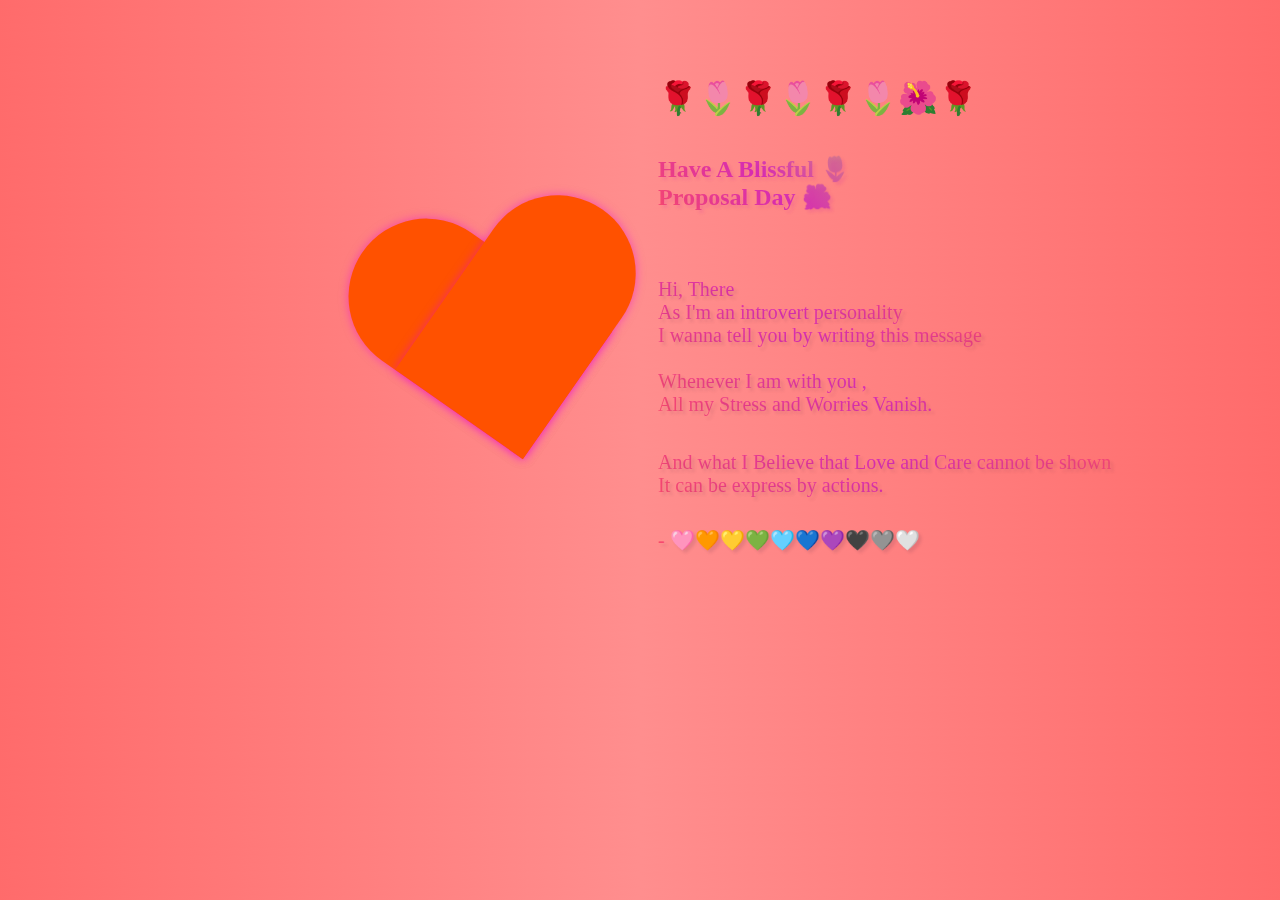
<file: index.html>
<!DOCTYPE html>
<html lang="en">
<head>
    <meta charset="UTF-8">
    <meta name="viewport" content="width=device-width, initial-scale=1.0">
    <title>Here is A Message for You</title>
    <link rel="stylesheet" href="sms.css">
    <style>
        body{
            position: relative;
            left: 200px; /* Corrected the position value */
            background-color: rgb(233, 205, 164);
            background: linear-gradient(45deg, #ff6b6b, #ff8e8e, #ff6b6b);       
        }
    </style>
</head>
<body>
    <div id="one">
        <div id="a1"></div>
        <div id="a2"></div>
    </div>

    <h2 id="sms"> <b>
        <br>
        Have A Blissful 🌷 <br>
        Proposal Day 🌺
    </b> </h2>
    <h1 id="emoji">🌹🌷🌹🌷🌹🌷🌺🌹</h1>
    <p id="sms1"> Hi, There <br>
        As I'm an introvert personality <br>
        I wanna tell you by writing this message<br>
        <br>                      
        Whenever I am with you , <br>All my Stress and Worries Vanish.
    </p>
    <p id="sms2"><br>And what I Believe that Love and Care cannot be shown <br>
        It can be express by actions.</p>
    <p id="byMe"> -  🩷🧡💛💚🩵💙💜🖤🩶🤍</p>
</body>
</html>
</file>
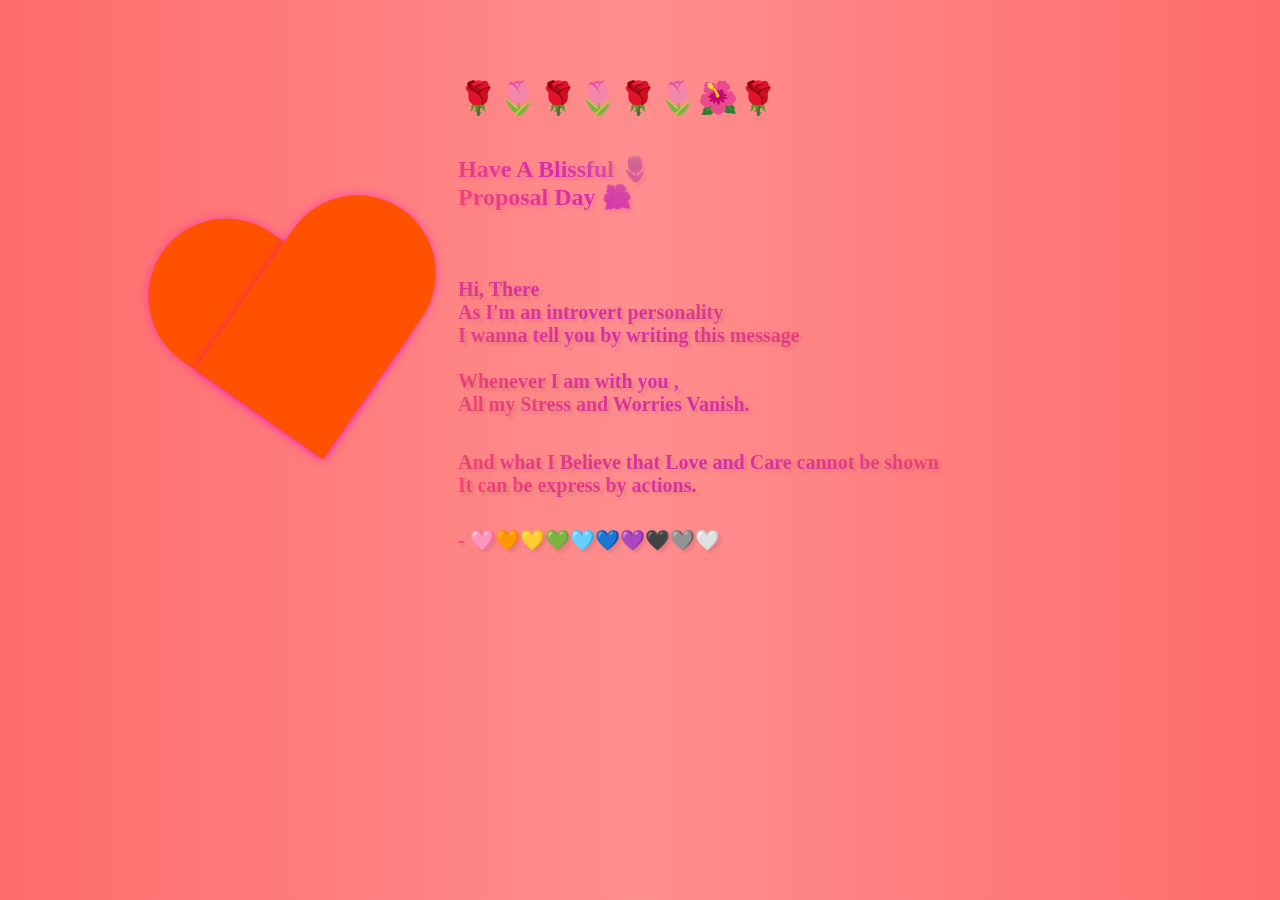
<file: layout.html>
<!DOCTYPE html>
<head>
    <title>Here is A Message for You</title>
    <link rel="stylesheet" href="sms.css">
    <style>
        body{
            position: relative;  left: 200;
            background-color: rgb(233, 205, 164);

            background: linear-gradient(45deg, #ff6b6b, #ff8e8e, #ff6b6b);       
        }
    </style>
</head>

<body>

    <div id="one">
        <div id="a1"></div>
        <div id="a2"></div>
    </div>

            <h2 id="sms"> <b>
                <br>
                Have A Blissful 🌷 <br>
                 Proposal Day 🌺
                <b> </h2>
                <h1 id="emoji">🌹🌷🌹🌷🌹🌷🌺🌹</h1>
                    <p id="sms1"> Hi, There <br>
                        As I'm an introvert personality <br>
                        I wanna tell you by writing this message<br>
<br>                      
                        Whenever I am with you , <br>All my Stress and Worries Vanish.
                        </p>
            
                    <p id="sms2"><br>And what I Believe that Love and Care cannot be shown <br>
                        It can be express by actions.</p>

                        <p id="byMe"> -  🩷🧡💛💚🩵💙💜🖤🩶🤍</p>
                   
</body>
</file>
<file: sms.css>
body{
    position: relative;  left: 200;
    background-color: rgb(233, 205, 164);

    background: linear-gradient(45deg, #ff6b6b, #ff8e8e, #ff6b6b);       
}


#emoji{
    position: absolute; 
    top: 50px; left: 450px;
    animation:  petal 8s 2s infinite;

}
#sms{   
        font-family: 'Times New Roman', Times, serif;
        color: #f7496e ;

        background: linear-gradient(45deg, #f7496e, #d82eb3, #d4907f);
  -webkit-background-clip: text;
  -webkit-text-fill-color: transparent;
  
    position: absolute; z-index: 5;
    text-shadow: 3px 3px 3px rgba(202, 28, 164, 0.137) ;
    top: 100px; left: 450px;
    animation: petal 8s 3s infinite;
}

#sms1{   
    font-family: 'Times New Roman', Times, serif;
    color: #f7496e ;
    font-size: 20px;
    background: linear-gradient(45deg, #f7496e, #d82eb3,#f7496e);
-webkit-background-clip: text;
-webkit-text-fill-color: transparent;
position: absolute; z-index: 5;
text-shadow: 3px 3px 3px rgba(85, 46, 76, 0.137) ;
top: 250px; left: 450px;
animation:  petal 4s 3.5s infinite;
}


#sms2{   
    font-family: 'Times New Roman', Times, serif;
    color: #f7496e ;
    font-size: 20px;
    background: linear-gradient(45deg, #f7496e, #d82eb3,#f7496e);
-webkit-background-clip: text;
-webkit-text-fill-color: transparent;

position: absolute; z-index: 5;
text-shadow: 3px 3px 3px rgba(85, 46, 76, 0.137) ;
top: 400px; left: 450px;
animation:  petal 4s 3.5s infinite;
}

#byMe{   
    font-family: 'Times New Roman', Times, serif;
    color: #f7496e ;
    font-size: 20px;
position: absolute; z-index: 5;
text-shadow: 3px 3px 3px rgba(85, 46, 76, 0.137) ;
top: 500px; left: 450px;
animation:  petal 4s 3.5s infinite;
}

@keyframes text{
    50%{
        transform: rotateY(30deg);
    }
}


@keyframes petals{
    0%{
        transform: scale(1);
        rotate: 120Deg;
        
    }
    50%{
        transform: scale(1.1);
        

    }
    100%{
        transform: scale(1);
        
    }
}


@keyframes petal{
    0%{
        transform: scale(1);
    }
    50%{
        transform: scale(1.2);
    }
    100%{
        transform: scale(1);
    }
}



#a1 {
    rotate: -45deg;
    position: absolute;
    top: 0; left: 30px;
    height: 250px; width: 156.25px;
    background-color: rgb(255, 81, 0);
    border-radius: 150px 150px 0 0;
    animation: la1 2.9s infinite;
    transform-origin: bottom center;
    box-shadow: 0 0 10px rgba(236, 3, 216, 0.5);    
}
#a2 {
    rotate: 45deg;
    position: absolute;
    top: 0; left: -80px;
    height: 250px; width: 156.25px;
    background-color: rgb(255, 81, 0);
    border-radius: 150px 150px 0 0;
    animation: ra1 2.9s infinite;
    transform-origin: bottom center;
    box-shadow: 0 0 10px rgba(236, 3, 216, 0.5);    
}

@keyframes la1{
    0%{
    rotate: -45deg;
    height: 150px; width: 100px;
    border-radius: 150px 150px 0 0;
    transform-origin: bottom center; 
    box-shadow: 0 0 10px rgba(236, 3, 216, 0.5);    
     background: linear-gradient(to bottom right, red, red);
    }
    
    50%{
    rotate: -45deg;
    height: 187.5px; width: 125px;
    border-radius: 150px 150px 0 0;
    transform-origin: bottom center; 
    box-shadow: 0 0 10px rgba(236, 3, 216, 0.5);    
    background: linear-gradient(to bottom right, red, red);
}

    100%{ 
    rotate: -45deg;
    height: 150px; width: 100px;
    border-radius: 150px 150px 0 0;
    transform-origin: bottom center;
    box-shadow: 0 0 10px rgba(236, 3, 216, 0.5);    
    background: linear-gradient(to bottom right, red, red);
}
}
@keyframes ra1{
    0%{
    rotate: 45deg;
    position: absolute;
    top: 0; left: -40px;
    height: 150px; width: 100px;
    border-radius: 150px 150px 0 0;
    transform-origin: bottom center;
    box-shadow: 0 0 10px rgba(236, 3, 216, 0.5);    
    background: linear-gradient(to bottom right, red, red);
}
50%{
    rotate: 45deg;
    position: absolute;
    top: 0; left: -58px;
    height: 187.5px; width: 125px;
    border-radius: 150px 150px 0 0;
    transform-origin: bottom center;
    box-shadow: 0 0 10px rgba(236, 3, 216, 0.5);    
    
    background: linear-gradient(to bottom right, red, red);
}
100%{rotate: 45deg;
    position: absolute;
    top: 0; left: -40px;
    height: 150px; width: 100px;
    border-radius: 150px 150px 0 0;
    transform-origin: bottom center;
    box-shadow: 0 0 10px rgba(236, 3, 216, 0.5);    
    
    background: linear-gradient(to bottom right, red, red);
}
    }
#one{
    rotate: -10Deg;
    position: relative;
    top: 50px;
    left: 200px;
}
</file>
